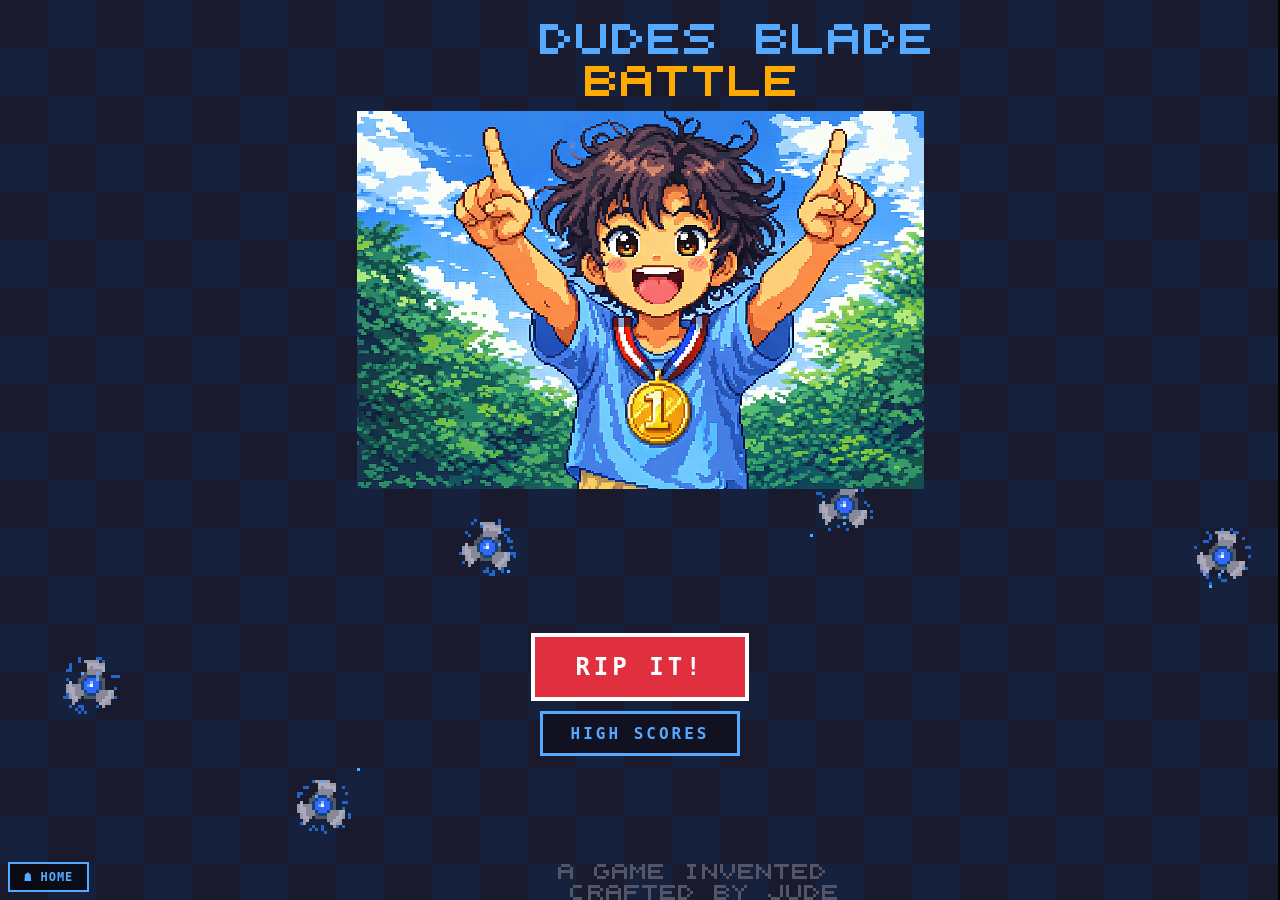
<file: beyblade/index.html>
<!DOCTYPE html>
<html lang="en">
<head>
<meta charset="UTF-8">
<meta name="viewport" content="width=device-width, initial-scale=1.0">
<title>Dude's Beyblade Battle</title>
<style>
  * { margin: 0; padding: 0; box-sizing: border-box; }
  body {
    background: #0a0a1a;
    overflow: hidden;
    touch-action: none;
    user-select: none;
    image-rendering: pixelated;
    display: flex;
    justify-content: center;
    align-items: center;
    width: 100vw;
    height: 100vh;
  }
  #game-container {
    position: relative;
    max-width: 1440px;
    max-height: 900px;
    width: 100%;
    height: 100%;
  }
  canvas {
    display: block;
    width: 100%;
    height: 100%;
    image-rendering: pixelated;
    image-rendering: crisp-edges;
  }
  #ui-overlay {
    position: absolute;
    top: 0; left: 0; right: 0; bottom: 0;
    pointer-events: none;
  }
  #title-buttons {
    position: absolute;
    bottom: 16%;
    left: 50%;
    transform: translateX(-50%);
    display: flex;
    flex-direction: column;
    align-items: center;
    gap: 10px;
    pointer-events: all;
    width: 90%;
    max-width: 320px;
  }
  #title-buttons.hidden { display: none; }
  #rip-btn {
    pointer-events: all;
    background: #e03040;
    color: #fff;
    border: 4px solid #fff;
    padding: 16px 40px;
    font-size: 24px;
    font-family: monospace;
    font-weight: bold;
    cursor: pointer;
    text-transform: uppercase;
    letter-spacing: 4px;
    image-rendering: pixelated;
  }
  #rip-btn:active { background: #ff5060; }
  #controls {
    position: absolute;
    bottom: 10px;
    right: 10px;
    pointer-events: all;
    display: none;
    grid-template-columns: 50px 50px 50px;
    grid-template-rows: 50px 50px 50px;
    gap: 3px;
    opacity: 0.75;
  }
  #controls.visible { display: grid; }
  .arrow-btn {
    width: 50px;
    height: 50px;
    background: #223;
    border: 3px solid #5af;
    color: #5af;
    font-size: 24px;
    font-family: monospace;
    cursor: pointer;
    display: flex;
    align-items: center;
    justify-content: center;
  }
  .arrow-btn:active, .arrow-btn.active {
    background: #5af;
    color: #000;
  }
  .blank { visibility: hidden; }
  #message {
    position: absolute;
    top: 0; left: 0; right: 0; bottom: 0;
    display: none;
    align-items: center;
    justify-content: center;
    flex-direction: column;
    pointer-events: none;
  }
  #message.show { display: flex; }
  #message canvas {
    image-rendering: pixelated;
    image-rendering: crisp-edges;
  }
  #restart-btn {
    position: absolute;
    bottom: 60px;
    left: 50%;
    transform: translateX(-50%);
    pointer-events: all;
    background: #2a2;
    color: #fff;
    border: 3px solid #fff;
    padding: 12px 32px;
    font-size: 20px;
    font-family: monospace;
    font-weight: bold;
    cursor: pointer;
    display: none;
  }
  #restart-btn:active { background: #4c4; }
  #next-level-btn {
    position: absolute;
    bottom: 60px;
    left: 50%;
    transform: translateX(-50%);
    pointer-events: all;
    background: #fa0;
    color: #000;
    border: 3px solid #fff;
    padding: 12px 32px;
    font-size: 20px;
    font-family: monospace;
    font-weight: bold;
    cursor: pointer;
    display: none;
  }
  #next-level-btn:active { background: #fc4; }
  #exit-btn {
    position: absolute;
    top: 42px;
    left: 8px;
    pointer-events: all;
    background: rgba(0,0,0,0.6);
    color: #e33;
    border: 2px solid #e33;
    width: 36px;
    height: 36px;
    font-size: 18px;
    font-family: monospace;
    font-weight: bold;
    cursor: pointer;
    display: none;
    align-items: center;
    justify-content: center;
    z-index: 10;
  }
  #exit-btn:active { background: #e33; color: #fff; }
  #exit-btn.visible { display: flex; }
  #home-btn {
    position: absolute;
    bottom: 8px;
    left: 8px;
    pointer-events: all;
    background: rgba(0,0,0,0.6);
    color: #5af;
    border: 2px solid #5af;
    padding: 6px 14px;
    font-size: 12px;
    font-family: monospace;
    font-weight: bold;
    cursor: pointer;
    text-decoration: none;
    display: flex;
    align-items: center;
    gap: 6px;
    z-index: 20;
    letter-spacing: 1px;
  }
  #home-btn:hover { background: #5af; color: #000; }
  #highscores-btn {
    pointer-events: all;
    background: #112;
    color: #5af;
    border: 3px solid #5af;
    padding: 10px 28px;
    font-size: 16px;
    font-family: monospace;
    font-weight: bold;
    cursor: pointer;
    text-transform: uppercase;
    letter-spacing: 3px;
    image-rendering: pixelated;
  }
  #highscores-btn:active { background: #5af; color: #000; }
  #hs-overlay {
    position: absolute;
    top: 0; left: 0; right: 0; bottom: 0;
    background: rgba(0,0,0,0.92);
    display: none;
    flex-direction: column;
    align-items: center;
    justify-content: center;
    z-index: 50;
    pointer-events: all;
  }
  #hs-overlay.show { display: flex; }
  #hs-overlay .hs-title {
    font-family: monospace;
    font-size: 28px;
    font-weight: bold;
    color: #5af;
    text-transform: uppercase;
    letter-spacing: 6px;
    margin-bottom: 18px;
    text-shadow: 0 0 12px #5af, 0 0 24px #26c;
  }
  #hs-overlay .hs-table {
    font-family: monospace;
    font-size: 16px;
    color: #fff;
    text-align: left;
    line-height: 2;
    text-shadow: 0 0 4px #5af;
    white-space: pre;
  }
  #hs-overlay .hs-table .hs-row-new {
    color: #ff4;
    text-shadow: 0 0 8px #fa0;
  }
  #hs-overlay .hs-empty {
    font-family: monospace;
    font-size: 14px;
    color: #667;
    letter-spacing: 2px;
  }
  #hs-overlay .hs-buttons {
    margin-top: 24px;
    display: flex;
    gap: 12px;
  }
  #hs-overlay .hs-btn {
    background: #223;
    color: #5af;
    border: 2px solid #5af;
    padding: 8px 24px;
    font-family: monospace;
    font-size: 14px;
    font-weight: bold;
    cursor: pointer;
    letter-spacing: 2px;
  }
  #hs-overlay .hs-btn:active { background: #5af; color: #000; }
  #hs-overlay .hs-btn-new {
    color: #4f4;
    border-color: #4f4;
  }
  #hs-overlay .hs-btn-new:active { background: #4f4; color: #000; }
  #hs-overlay .hs-btn-exit {
    color: #f55;
    border-color: #f55;
  }
  #hs-overlay .hs-btn-exit:active { background: #f55; color: #000; }
  /* Initials entry overlay */
  #initials-overlay {
    position: absolute;
    top: 0; left: 0; right: 0; bottom: 0;
    background: rgba(0,0,0,0.92);
    display: none;
    flex-direction: column;
    align-items: center;
    justify-content: center;
    z-index: 60;
    pointer-events: all;
  }
  #initials-overlay.show { display: flex; }
  #initials-overlay .init-title {
    font-family: monospace;
    font-size: 22px;
    font-weight: bold;
    color: #ff4;
    text-transform: uppercase;
    letter-spacing: 4px;
    margin-bottom: 6px;
    text-shadow: 0 0 12px #fa0, 0 0 24px #e33;
    animation: hsFlash 0.6s infinite alternate;
  }
  @keyframes hsFlash {
    from { opacity: 1; }
    to { opacity: 0.6; }
  }
  #initials-overlay .init-sub {
    font-family: monospace;
    font-size: 13px;
    color: #5af;
    letter-spacing: 2px;
    margin-bottom: 20px;
  }
  #initials-overlay .init-letters {
    display: flex;
    gap: 16px;
    margin-bottom: 20px;
  }
  #initials-overlay .init-slot {
    display: flex;
    flex-direction: column;
    align-items: center;
    gap: 6px;
  }
  #initials-overlay .init-slot .arr-up,
  #initials-overlay .init-slot .arr-down {
    width: 44px;
    height: 36px;
    background: #223;
    border: 2px solid #5af;
    color: #5af;
    font-family: monospace;
    font-size: 20px;
    cursor: pointer;
    display: flex;
    align-items: center;
    justify-content: center;
  }
  #initials-overlay .init-slot .arr-up:active,
  #initials-overlay .init-slot .arr-down:active {
    background: #5af;
    color: #000;
  }
  #initials-overlay .init-slot .letter-display {
    font-family: monospace;
    font-size: 36px;
    font-weight: bold;
    color: #fff;
    text-shadow: 0 0 10px #5af;
    width: 44px;
    text-align: center;
    border-bottom: 3px solid #5af;
    line-height: 1.2;
  }
  #initials-overlay .init-ok {
    background: #e03040;
    color: #fff;
    border: 3px solid #fff;
    padding: 10px 36px;
    font-family: monospace;
    font-size: 18px;
    font-weight: bold;
    cursor: pointer;
    letter-spacing: 3px;
    text-transform: uppercase;
  }
  #initials-overlay .init-ok:active { background: #ff5060; }
  #initials-overlay .init-score-info {
    font-family: monospace;
    font-size: 13px;
    color: #fa0;
    margin-bottom: 16px;
    letter-spacing: 1px;
  }
</style>
</head>
<body>
<div id="game-container">
<canvas id="game"></canvas>
<a id="home-btn" href="../#game">&#9751; HOME</a>
<div id="ui-overlay">
  <div id="title-buttons">
    <button id="rip-btn">RIP IT!</button>
    <button id="highscores-btn">HIGH SCORES</button>
  </div>
  <button id="exit-btn">&#10005;</button>
  <div id="controls">
    <div class="blank"></div>
    <button class="arrow-btn" data-dir="up">&#9650;</button>
    <div class="blank"></div>
    <button class="arrow-btn" data-dir="left">&#9664;</button>
    <div class="blank"></div>
    <button class="arrow-btn" data-dir="right">&#9654;</button>
    <div class="blank"></div>
    <button class="arrow-btn" data-dir="down">&#9660;</button>
    <div class="blank"></div>
  </div>
  <div id="message"></div>
  <button id="restart-btn">TRY AGAIN</button>
  <button id="next-level-btn">NEXT LEVEL</button>
</div>

<div id="hs-overlay">
  <div class="hs-title">HIGH SCORES</div>
  <div class="hs-table" id="hs-table-body"></div>
  <div class="hs-buttons">
    <button class="hs-btn hs-btn-new" id="hs-newgame-btn">NEW GAME</button>
    <button class="hs-btn hs-btn-exit" id="hs-exit-btn">EXIT GAME</button>
  </div>
</div>

<div id="initials-overlay">
  <div class="init-title">NEW HIGH SCORE!</div>
  <div class="init-sub">ENTER YOUR INITIALS</div>
  <div class="init-score-info" id="init-score-info"></div>
  <div class="init-letters">
    <div class="init-slot">
      <button class="arr-up" data-slot="0">&#9650;</button>
      <div class="letter-display" id="letter-0">A</div>
      <button class="arr-down" data-slot="0">&#9660;</button>
    </div>
    <div class="init-slot">
      <button class="arr-up" data-slot="1">&#9650;</button>
      <div class="letter-display" id="letter-1">A</div>
      <button class="arr-down" data-slot="1">&#9660;</button>
    </div>
    <div class="init-slot">
      <button class="arr-up" data-slot="2">&#9650;</button>
      <div class="letter-display" id="letter-2">A</div>
      <button class="arr-down" data-slot="2">&#9660;</button>
    </div>
  </div>
  <button class="init-ok" id="init-ok-btn">OK</button>
</div>
</div><!-- /game-container -->

<script>
const canvas = document.getElementById('game');
const ctx = canvas.getContext('2d');

// Pixel scale - we render at low res then scale up
const SCALE = 3;
const MAX_GAME_W = 1440; // Max game width in CSS pixels
const MAX_GAME_H = 900;  // Max game height in CSS pixels
let W, H; // logical (pixel art) dimensions

function resize() {
  const container = document.getElementById('game-container');
  const gameW = container.clientWidth;
  const gameH = container.clientHeight;
  canvas.width = gameW;
  canvas.height = gameH;
  W = Math.floor(gameW / SCALE);
  H = Math.floor(gameH / SCALE);
}
resize();
window.addEventListener('resize', resize);

// ===== 8-BIT PIXEL ART DRAWING HELPERS =====
function px(x, y, color) {
  ctx.fillStyle = color;
  ctx.fillRect(Math.floor(x) * SCALE, Math.floor(y) * SCALE, SCALE, SCALE);
}

function drawPixelArr(ox, oy, data, palette) {
  for (let r = 0; r < data.length; r++) {
    for (let c = 0; c < data[r].length; c++) {
      const ch = data[r][c];
      if (ch !== '.' && palette[ch]) {
        px(ox + c, oy + r, palette[ch]);
      }
    }
  }
}

// ===== PIXEL FONT (simple 5x5) =====
const FONT = {
  '0':'01110,10001,10001,10001,01110',
  '1':'00100,01100,00100,00100,01110',
  '2':'01110,10001,00110,01000,11111',
  '3':'11110,00001,01110,00001,11110',
  '4':'10010,10010,11111,00010,00010',
  '5':'11111,10000,11110,00001,11110',
  '6':'01110,10000,11110,10001,01110',
  '7':'11111,00010,00100,01000,01000',
  '8':'01110,10001,01110,10001,01110',
  '9':'01110,10001,01111,00001,01110',
  'N':'10001,11001,10101,10011,10001',
  'E':'11111,10000,11110,10000,11111',
  'X':'10001,01010,00100,01010,10001',
  'T':'11111,00100,00100,00100,00100',
  ':':'00000,00100,00000,00100,00000',
  '/':'00001,00010,00100,01000,10000',
  ' ':'00000,00000,00000,00000,00000',
  'D':'11100,10010,10001,10010,11100',
  'U':'10001,10001,10001,10001,01110',
  'S':'01111,10000,01110,00001,11110',
  'B':'11110,10001,11110,10001,11110',
  'L':'10000,10000,10000,10000,11111',
  'A':'01110,10001,11111,10001,10001',
  'R':'11110,10001,11110,10010,10001',
  'I':'01110,00100,00100,00100,01110',
  'P':'11110,10001,11110,10000,10000',
  'C':'01110,10000,10000,10000,01110',
  'O':'01110,10001,10001,10001,01110',
  'W':'10001,10001,10101,10101,01010',
  'G':'01110,10000,10011,10001,01110',
  'Y':'10001,01010,00100,00100,00100',
  'H':'10001,10001,11111,10001,10001',
  'M':'10001,11011,10101,10001,10001',
  'F':'11111,10000,11110,10000,10000',
  'K':'10010,10100,11000,10100,10010',
  'J':'00001,00001,00001,10001,01110',
  'V':'10001,10001,10001,01010,00100',
  '!':'00100,00100,00100,00000,00100',
  'Q':'01110,10001,10101,10010,01101',
  'Z':'11111,00010,00100,01000,11111',
  '-':'00000,00000,01110,00000,00000',
  '+':'00000,00100,01110,00100,00000',
  '=':'00000,01110,00000,01110,00000',
  '?':'01110,10001,00110,00000,00100',
  '.':'00000,00000,00000,00000,00100',
  '#':'01010,11111,01010,11111,01010',
};

function drawText(str, x, y, color, scale) {
  scale = scale || 1;
  let cx = x;
  for (const ch of str.toUpperCase()) {
    const glyph = FONT[ch];
    if (!glyph) { cx += 6 * scale; continue; }
    const rows = glyph.split(',');
    for (let r = 0; r < rows.length; r++) {
      for (let c = 0; c < rows[r].length; c++) {
        if (rows[r][c] === '1') {
          for (let sy = 0; sy < scale; sy++)
            for (let sx = 0; sx < scale; sx++)
              px(cx + c * scale + sx, y + r * scale + sy, color);
        }
      }
    }
    cx += 6 * scale;
  }
}

// ===== BEYBLADE PIXEL ART =====
// 4 rotated frames of the beyblade (like the reference image - metallic blades with blue center)
const BLADE_FRAMES = [];
function generateBladeFrames() {
  const size = 17;
  const ctr = 8;
  for (let f = 0; f < 8; f++) {
    const frame = [];
    const angle = (f / 8) * Math.PI * 2;
    for (let y = 0; y < size; y++) {
      const row = [];
      for (let x = 0; x < size; x++) {
        const dx = x - ctr, dy = y - ctr;
        const dist = Math.sqrt(dx*dx + dy*dy);
        const a = Math.atan2(dy, dx) + angle;
        if (dist < 2.5) {
          row.push('#36f'); // blue center gem
        } else if (dist < 3.5) {
          row.push('#147'); // dark ring
        } else if (dist < 7.5) {
          // 3 blade petals
          const petal = ((a % (Math.PI*2)) + Math.PI*2) % (Math.PI*2);
          const sector = petal / (Math.PI*2/3);
          const inPetal = (sector % 1) < 0.45;
          if (inPetal && dist > 3.5) {
            const tip = dist > 6 ? '#aab' : '#889';
            row.push(tip); // metallic silver blade
          } else {
            row.push(dist < 4.5 ? '#556' : null);
          }
        } else if (dist < 8.5) {
          // outer ring
          const petal = ((a % (Math.PI*2)) + Math.PI*2) % (Math.PI*2);
          const sector = petal / (Math.PI*2/3);
          const inPetal = (sector % 1) < 0.4;
          if (inPetal) row.push('#99a');
          else row.push(null);
        } else {
          row.push(null);
        }
      }
      frame.push(row);
    }
    BLADE_FRAMES.push(frame);
  }
}
generateBladeFrames();

function drawBlade8bit(cx, cy, frameIdx, glow) {
  const frame = BLADE_FRAMES[frameIdx % BLADE_FRAMES.length];
  const size = frame.length;
  const half = Math.floor(size / 2);
  // Glow effect
  if (glow) {
    for (let y = -half-2; y <= half+2; y++) {
      for (let x = -half-2; x <= half+2; x++) {
        const d = Math.sqrt(x*x+y*y);
        if (d < half+2 && d >= half-1 && Math.random() < 0.15) {
          px(cx+x, cy+y, '#26c');
        }
      }
    }
  }
  for (let y = 0; y < size; y++) {
    for (let x = 0; x < size; x++) {
      if (frame[y][x]) {
        px(cx - half + x, cy - half + y, frame[y][x]);
      }
    }
  }
  // Highlight on center
  px(cx, cy-1, '#8bf');
  px(cx-1, cy, '#5af');
  px(cx, cy, '#fff');
}

// ===== DUDE IMAGES =====
const dudeWinImg = new Image();
dudeWinImg.src = 'Dude winner.png';
const dudeLoseImg = new Image();
dudeLoseImg.src = 'Dude loser.png';

function drawDudeImage(img) {
  if (!img.complete || !img.naturalWidth) return;
  // Draw the image centered, filling most of the screen
  const maxW = canvas.width * 0.7;
  const maxH = canvas.height * 0.55;
  const ratio = Math.min(maxW / img.naturalWidth, maxH / img.naturalHeight);
  const w = img.naturalWidth * ratio;
  const h = img.naturalHeight * ratio;
  const x = (canvas.width - w) / 2;
  const y = (canvas.height - h) / 2 - 10;
  // Pixelated rendering
  ctx.imageSmoothingEnabled = false;
  ctx.drawImage(img, x, y, w, h);
}

// ===== GAME STATE =====
let state = 'ready';
let blade = { x: 0, y: 0, vx: 0, vy: 0, spin: 0, radius: 9 };
let numbers = [];
let nextNumber = 1;
let collected = 0;
let maxSpin = 18;
let particles = [];
let frameCount = 0;
let resultTimer = 0;
let level = 1;
let pendingResult = null; // 'won' or 'lost'
let pendingTimer = 0;
const PENDING_DELAY = 60; // ~1 second at 60fps
let gameStartTime = 0;    // timestamp when run started
let levelStartTime = 0;   // timestamp when current level started
let totalTimeSecs = 0;     // cumulative seconds across levels

// Level settings - gets harder each level
function getLevelSettings(lvl) {
  return {
    friction: Math.min(0.88 + lvl * 0.01, 0.96),  // L1=0.89 (slidy easy), L8=0.96 (tight)
    spinDecay: 0.001 + lvl * 0.0004,               // L1=0.0014 (very slow), L8=0.0042 (fast)
    maxSpeed: Math.max(4 - lvl * 0.2, 1.5),        // L1=3.8 (slow), higher=faster blade
    nudgeForce: Math.max(5 - lvl * 0.3, 2),        // L1=4.7 (big push), higher=smaller
    accel: Math.max(1.2 - lvl * 0.05, 0.5),        // L1=1.15 (responsive), higher=sluggish
    spinBoost: Math.max(2.5 - lvl * 0.15, 0.8),    // L1=2.35 (big reward), higher=less
    wrongPenalty: 0.05 + lvl * 0.04,                // L1=0.09 (tiny), higher=ouch
    collectRadius: Math.max(12 - lvl * 0.5, 6),    // L1=11.5 (easy pick up), higher=precise
  };
}

const ripBtn = document.getElementById('rip-btn');
const titleButtons = document.getElementById('title-buttons');
const controls = document.getElementById('controls');
const messageEl = document.getElementById('message');
const restartBtn = document.getElementById('restart-btn');
const nextLevelBtn = document.getElementById('next-level-btn');
const exitBtn = document.getElementById('exit-btn');
const highscoresBtn = document.getElementById('highscores-btn');
const hsOverlay = document.getElementById('hs-overlay');
const hsTableBody = document.getElementById('hs-table-body');
const hsNewGameBtn = document.getElementById('hs-newgame-btn');
const hsExitBtn = document.getElementById('hs-exit-btn');
const initialsOverlay = document.getElementById('initials-overlay');
const initScoreInfo = document.getElementById('init-score-info');
const initOkBtn = document.getElementById('init-ok-btn');

// ===== MATH CHALLENGE SYSTEM =====
// Levels 1-2: plain numbers (collect 1-10 in order)
// Levels 3-5: addition (e.g., "2+3" -> collect 5)
// Levels 6+: addition & subtraction (e.g., "8-3" -> collect 5)

let mathQuestion = null;  // { text: '2+3', answer: 5 }
let mathMode = false;
let mathModeAnnounce = 0; // countdown frames for "MATH MODE!" text
let mathHintTimer = 0;    // frames since current equation appeared
let mathHintDelay = 0;    // frames before answer highlight shows

function generateMathQuestion(lvl) {
  if (lvl < 3) return null; // No math for levels 1-2

  // Find which numbers are still available (not yet collected)
  const available = numbers.filter(n => !n.collected).map(n => n.val);
  if (available.length === 0) return null;

  // Pick a random available number as the answer
  const answer = available[Math.floor(Math.random() * available.length)];

  let a, b, op;
  const maxTries = 20;

  for (let tries = 0; tries < maxTries; tries++) {
    if (lvl <= 5 || Math.random() < 0.5) {
      // Addition: a + b = answer
      op = '+';
      a = Math.floor(Math.random() * (answer - 1)) + 1; // 1 to answer-1
      b = answer - a;
    } else {
      // Subtraction: a - b = answer
      op = '-';
      b = Math.floor(Math.random() * 5) + 1; // subtract 1-5
      a = answer + b;
    }
    if (a > 0 && b > 0 && a <= 15) break; // valid equation
  }

  return { text: a + op + b, answer: answer };
}

function getNextTarget() {
  if (mathMode && mathQuestion) {
    return mathQuestion.answer;
  }
  return nextNumber;
}

// ===== SCATTER NUMBERS =====
function scatterNumbers() {
  numbers = [];
  const margin = 20;
  const cx = W / 2;
  const cy = H / 2;
  const minDist = 30;
  const w = W - margin * 2;
  const h = H - margin * 2 - 30; // leave room for HUD at top
  for (let i = 1; i <= 10; i++) {
    let x, y, overlap;
    let tries = 0;
    do {
      x = margin + Math.random() * w;
      y = margin + 16 + Math.random() * h;
      const tooClose = Math.hypot(x - cx, y - cy) < minDist;
      // Avoid bottom-right corner where controls sit
      const inControlZone = x > W - 60 && y > H - 60;
      overlap = tooClose || inControlZone || numbers.some(n => Math.hypot(n.x - x, n.y - y) < 22);
      tries++;
    } while (overlap && tries < 300);
    numbers.push({ val: i, x, y, collected: false, scattered: true });
  }
}

// ===== START GAME =====
function startGame(nextLevel) {
  if (nextLevel) {
    // Bank time from completed level before advancing
    totalTimeSecs += Math.floor((Date.now() - levelStartTime) / 1000);
    level++;
  } else {
    // Fresh run
    totalTimeSecs = 0;
    gameStartTime = Date.now();
  }
  levelStartTime = Date.now();
  state = 'spinning';
  titleButtons.classList.add('hidden');
  controls.classList.add('visible');
  exitBtn.classList.add('visible');
  restartBtn.style.display = 'none';
  nextLevelBtn.style.display = 'none';
  messageEl.classList.remove('show');
  hideHighScoresOverlay();
  hideInitialsEntry();

  blade.x = W / 2;
  blade.y = H / 2;
  blade.vx = 0;
  blade.vy = 0;
  blade.spin = maxSpin;
  nextNumber = 1;
  collected = 0;
  particles = [];
  resultTimer = 0;
  pendingResult = null;
  pendingTimer = 0;

  // Math mode starts at level 3
  mathMode = level >= 3;
  mathQuestion = mathMode ? generateMathQuestion(level) : null;
  mathModeAnnounce = (mathMode && level === 3) ? 180 : 0;
  // Hint delay: level 3 = 3s, level 4 = 4s, level 5 = 5s, etc. (60fps)
  mathHintDelay = mathMode ? (level * 60) : 0;
  mathHintTimer = 0;

  scatterNumbers();
}

function goHome() {
  state = 'ready';
  titleButtons.classList.remove('hidden');
  controls.classList.remove('visible');
  exitBtn.classList.remove('visible');
  restartBtn.style.display = 'none';
  nextLevelBtn.style.display = 'none';
  messageEl.classList.remove('show');
  hideHighScoresOverlay();
  hideInitialsEntry();
  pendingResult = null;
  pendingTimer = 0;
}

ripBtn.addEventListener('click', () => { level = 1; startGame(); });
restartBtn.addEventListener('click', () => startGame());
nextLevelBtn.addEventListener('click', () => startGame(true));
exitBtn.addEventListener('click', () => {
  // Check for high score when exiting mid-game
  if (state === 'spinning' || state === 'won' || state === 'lost') {
    if (!checkHighScoreOnExit()) {
      goHome();
    }
    // If checkHighScoreOnExit showed initials entry, goHome will happen after
  } else {
    goHome();
  }
});

// ===== HIGH SCORES SYSTEM =====
const HS_KEY = 'beyblade-highscores';
const HS_MAX = 10;
const ALPHABET = 'ABCDEFGHIJKLMNOPQRSTUVWXYZ';

let initialsLetters = [0, 0, 0]; // index into ALPHABET
let initialsActiveSlot = 0;
let pendingScoreValue = 0;
let pendingScoreLevel = 0;
let pendingScoreTime = 0;
let hsHighlightIndex = -1; // which row to highlight as new

function getHighScores() {
  try {
    const raw = localStorage.getItem(HS_KEY);
    if (!raw) return [];
    return JSON.parse(raw);
  } catch (e) { return []; }
}

function saveHighScores(scores) {
  localStorage.setItem(HS_KEY, JSON.stringify(scores));
}

function calcScore(lvl, timeSecs) {
  // Score = level points + time bonus (faster = more bonus)
  const levelPts = lvl * 1000;
  const timeBonus = Math.max(0, 3000 - timeSecs * 10); // up to 3000 bonus, lose 10 per second
  return levelPts + timeBonus;
}

function qualifiesForHighScore(score) {
  const scores = getHighScores();
  if (scores.length < HS_MAX) return true;
  return score > scores[scores.length - 1].score;
}

function addHighScore(initials, score, lvl, timeSecs) {
  const scores = getHighScores();
  const now = new Date();
  const dateStr = (now.getMonth()+1) + '/' + now.getDate() + '/' + (now.getFullYear() % 100);
  const entry = { initials: initials.toUpperCase(), score, level: lvl, time: timeSecs, date: dateStr };
  scores.push(entry);
  scores.sort((a, b) => b.score - a.score);
  if (scores.length > HS_MAX) scores.length = HS_MAX;
  saveHighScores(scores);
  return scores.findIndex(s => s === entry);
}

function formatTime(secs) {
  const m = Math.floor(secs / 60);
  const s = secs % 60;
  return String(m).padStart(2,' ') + ':' + String(s).padStart(2,'0');
}

function renderHighScoresTable(highlightIdx) {
  const scores = getHighScores();
  if (scores.length === 0) {
    hsTableBody.innerHTML = '<div class="hs-empty">NO SCORES YET</div>';
    return;
  }
  let html = '';
  const header = ' RK  INI  SCORE  LV  TIME\n' + ' --  ---  -----  --  -----\n';
  html += header;
  scores.forEach((s, i) => {
    const rank = String(i + 1).padStart(2, ' ');
    const ini = s.initials.padEnd(3, ' ');
    const sc = String(s.score).padStart(5, ' ');
    const lv = String(s.level || '?').padStart(2, ' ');
    const tm = s.time !== undefined ? formatTime(s.time) : '  ---';
    const row = ' ' + rank + '  ' + ini + '  ' + sc + '  ' + lv + '  ' + tm;
    if (i === highlightIdx) {
      html += '<span class="hs-row-new">' + row + '</span>\n';
    } else {
      html += row + '\n';
    }
  });
  hsTableBody.innerHTML = html;
}

function showHighScoresOverlay(highlightIdx) {
  hsHighlightIndex = highlightIdx !== undefined ? highlightIdx : -1;
  renderHighScoresTable(hsHighlightIndex);
  hsOverlay.classList.add('show');
}

function hideHighScoresOverlay() {
  hsOverlay.classList.remove('show');
  hsHighlightIndex = -1;
}

function showInitialsEntry(score, lvl, timeSecs) {
  pendingScoreValue = score;
  pendingScoreLevel = lvl;
  pendingScoreTime = timeSecs;
  initialsLetters = [0, 0, 0];
  initialsActiveSlot = 0;
  updateInitialsDisplay();
  initScoreInfo.textContent = 'SCORE: ' + score + '  LV' + lvl + '  ' + formatTime(timeSecs);
  initialsOverlay.classList.add('show');
}

function hideInitialsEntry() {
  initialsOverlay.classList.remove('show');
}

function updateInitialsDisplay() {
  for (let i = 0; i < 3; i++) {
    const el = document.getElementById('letter-' + i);
    el.textContent = ALPHABET[initialsLetters[i]];
    el.style.color = (i === initialsActiveSlot) ? '#ff4' : '#fff';
    el.style.borderBottomColor = (i === initialsActiveSlot) ? '#ff4' : '#5af';
  }
}

function cycleInitialLetter(slot, dir) {
  initialsLetters[slot] = (initialsLetters[slot] + dir + 26) % 26;
  initialsActiveSlot = slot;
  updateInitialsDisplay();
}

function confirmInitials() {
  const initials = initialsLetters.map(i => ALPHABET[i]).join('');
  const idx = addHighScore(initials, pendingScoreValue, pendingScoreLevel, pendingScoreTime);
  hideInitialsEntry();
  showHighScoresOverlay(idx);
}

// Initials overlay button events
document.querySelectorAll('.arr-up').forEach(btn => {
  btn.addEventListener('click', () => cycleInitialLetter(parseInt(btn.dataset.slot), -1));
  btn.addEventListener('touchstart', (e) => { e.preventDefault(); cycleInitialLetter(parseInt(btn.dataset.slot), -1); });
});
document.querySelectorAll('.arr-down').forEach(btn => {
  btn.addEventListener('click', () => cycleInitialLetter(parseInt(btn.dataset.slot), 1));
  btn.addEventListener('touchstart', (e) => { e.preventDefault(); cycleInitialLetter(parseInt(btn.dataset.slot), 1); });
});

initOkBtn.addEventListener('click', confirmInitials);

// Keyboard: Escape to close overlays
document.addEventListener('keydown', (e) => {
  if (e.key === 'Escape') {
    if (initialsOverlay.classList.contains('show')) {
      confirmInitials();
      e.preventDefault();
      return;
    }
    if (hsOverlay.classList.contains('show')) {
      hsNewGameBtn.click();
      e.preventDefault();
      return;
    }
  }
});

// Keyboard support for initials entry
document.addEventListener('keydown', (e) => {
  if (!initialsOverlay.classList.contains('show')) return;
  if (e.key === 'ArrowUp') {
    cycleInitialLetter(initialsActiveSlot, -1);
    e.preventDefault();
  } else if (e.key === 'ArrowDown') {
    cycleInitialLetter(initialsActiveSlot, 1);
    e.preventDefault();
  } else if (e.key === 'ArrowLeft') {
    initialsActiveSlot = Math.max(0, initialsActiveSlot - 1);
    updateInitialsDisplay();
    e.preventDefault();
  } else if (e.key === 'ArrowRight') {
    initialsActiveSlot = Math.min(2, initialsActiveSlot + 1);
    updateInitialsDisplay();
    e.preventDefault();
  } else if (e.key === 'Enter') {
    confirmInitials();
    e.preventDefault();
  } else {
    // Direct letter typing
    const ch = e.key.toUpperCase();
    const idx = ALPHABET.indexOf(ch);
    if (idx >= 0) {
      initialsLetters[initialsActiveSlot] = idx;
      updateInitialsDisplay();
      if (initialsActiveSlot < 2) {
        initialsActiveSlot++;
        updateInitialsDisplay();
      }
      e.preventDefault();
    }
  }
});

// High scores button on title screen
highscoresBtn.addEventListener('click', () => {
  showHighScoresOverlay();
});

// High scores overlay buttons
hsNewGameBtn.addEventListener('click', () => {
  hideHighScoresOverlay();
  goHome();
  level = 1;
  startGame(false);
});

hsExitBtn.addEventListener('click', () => {
  hideHighScoresOverlay();
  goHome();
});

// Check high score on game exit (not per-level)
function checkHighScoreOnExit() {
  // Bank time from current/last level
  const finalTime = totalTimeSecs + Math.floor((Date.now() - levelStartTime) / 1000);
  const score = calcScore(level, finalTime);
  if (qualifiesForHighScore(score)) {
    showInitialsEntry(score, level, finalTime);
    return true; // showing initials entry
  }
  return false;
}

// ===== CONTROLS =====
let pressing = { up: false, down: false, left: false, right: false };

function nudgeBlade(dir) {
  if (state !== 'spinning') return;
  const s = getLevelSettings(level);
  const force = s.nudgeForce;
  if (dir === 'up') blade.vy -= force;
  if (dir === 'down') blade.vy += force;
  if (dir === 'left') blade.vx -= force;
  if (dir === 'right') blade.vx += force;
}

document.querySelectorAll('.arrow-btn').forEach(btn => {
  const dir = btn.dataset.dir;
  btn.addEventListener('mousedown', () => { pressing[dir] = true; nudgeBlade(dir); });
  btn.addEventListener('mouseup', () => pressing[dir] = false);
  btn.addEventListener('mouseleave', () => pressing[dir] = false);
  btn.addEventListener('touchstart', (e) => { e.preventDefault(); pressing[dir] = true; nudgeBlade(dir); });
  btn.addEventListener('touchend', (e) => { e.preventDefault(); pressing[dir] = false; });
  btn.addEventListener('touchcancel', () => pressing[dir] = false);
});

const keyDirMap = { ArrowUp: 'up', ArrowDown: 'down', ArrowLeft: 'left', ArrowRight: 'right' };
function getBtnByDir(dir) { return document.querySelector(`.arrow-btn[data-dir="${dir}"]`); }

document.addEventListener('keydown', (e) => {
  // Don't process game controls when overlays are showing
  if (initialsOverlay.classList.contains('show') || hsOverlay.classList.contains('show')) return;
  const dir = keyDirMap[e.key];
  if (dir) {
    if (!pressing[dir]) nudgeBlade(dir);
    pressing[dir] = true;
    const btn = getBtnByDir(dir);
    if (btn) btn.classList.add('active');
    e.preventDefault();
  }
  // Space/Enter to start
  if ((e.key === ' ' || e.key === 'Enter') && state === 'ready') {
    level = 1; startGame();
    e.preventDefault();
  }
});
document.addEventListener('keyup', (e) => {
  const dir = keyDirMap[e.key];
  if (dir) {
    pressing[dir] = false;
    const btn = getBtnByDir(dir);
    if (btn) btn.classList.remove('active');
  }
});

// ===== PARTICLES (pixel style) =====
function spawnPixelParticles(x, y, color, count) {
  for (let i = 0; i < (count || 8); i++) {
    const a = Math.random() * Math.PI * 2;
    const spd = 0.5 + Math.random() * 1.5;
    particles.push({
      x, y,
      vx: Math.cos(a) * spd,
      vy: Math.sin(a) * spd,
      life: 15 + Math.random() * 15,
      color
    });
  }
}

// ===== DRAW NUMBER (8-bit style) =====
function drawNumber8bit(n) {
  if (n.collected) return;
  const isTarget = n.val === getNextTarget();
  // In math mode, only reveal the hint after the delay
  const showHint = isTarget && (!mathMode || mathHintTimer >= mathHintDelay);
  const x = Math.floor(n.x);
  const y = Math.floor(n.y);

  // Background box - all look the same until hint reveals
  const bgColor = showHint ? '#148' : '#223';
  const borderColor = showHint ? '#5af' : '#445';
  for (let dy = -7; dy <= 7; dy++)
    for (let dx = -7; dx <= 7; dx++)
      px(x+dx, y+dy, bgColor);
  // Border
  for (let d = -7; d <= 7; d++) {
    px(x+d, y-7, borderColor);
    px(x+d, y+7, borderColor);
    px(x-7, y+d, borderColor);
    px(x+7, y+d, borderColor);
  }

  // Pulsing highlight only when hint is shown
  if (showHint && Math.floor(frameCount / 15) % 2 === 0) {
    for (let d = -8; d <= 8; d++) {
      px(x+d, y-8, '#5af');
      px(x+d, y+8, '#5af');
      px(x-8, y+d, '#5af');
      px(x+8, y+d, '#5af');
    }
  }

  // Number text
  const numStr = '' + n.val;
  const textColor = showHint ? '#5af' : '#667';
  const tw = numStr.length * 6;
  drawText(numStr, x - Math.floor(tw/2), y - 2, textColor);
}

// ===== HUD =====
function drawSpinBar(bx, by, bw, bh) {
  for (let x = bx-1; x <= bx+bw; x++) { px(x, by-1, '#445'); px(x, by+bh, '#445'); }
  for (let y = by; y < by+bh; y++) { px(bx-1, y, '#445'); px(bx+bw, y, '#445'); }
  const fillW = Math.floor((blade.spin / maxSpin) * bw);
  for (let y = by; y < by+bh; y++)
    for (let x = bx; x < bx + bw; x++) {
      const pct = (x - bx) / bw;
      px(x, y, x < bx + fillW ? (pct < 0.3 ? '#e33' : pct < 0.6 ? '#ea3' : '#3e3') : '#222');
    }
}

function drawHUD() {
  const cx = Math.floor(W / 2);
  const hudH = (mathMode && mathQuestion) ? 26 : 12;

  // Background
  for (let y = 0; y < hudH; y++)
    for (let x = 0; x < W; x++)
      px(x, y, '#112');
  for (let x = 0; x < W; x++) px(x, hudH, (mathMode ? '#fa0' : '#334'));

  // === ROW 1: LV# | SPIN BAR | GET/SCORE ===
  // Left: level
  drawText('LV' + level, 3, 3, '#3e3');

  // Center: spin bar
  drawSpinBar(cx - 25, 4, 50, 4);

  // Right: score
  drawText(collected + '/10', W - 24, 3, '#fa0');

  if (mathMode && mathQuestion) {
    // === ROW 2: centered equation in yellow ===
    const eq = 'SOLVE: ' + mathQuestion.text + '=?';
    const eqW = eq.length * 6; // each char ~6px at scale 1
    drawText(eq, cx - Math.floor(eqW / 2), 14, '#ff4');
  } else {
    // Normal mode: show target between LV and spin bar
    drawText('GET:' + getNextTarget(), cx - 55, 3, '#5af');
  }
}

// ===== DRAW ARENA FLOOR (8-bit style) =====
function drawFloor() {
  // Dark tiled floor
  for (let y = 0; y < H; y++) {
    for (let x = 0; x < W; x++) {
      const tileX = Math.floor(x / 16);
      const tileY = Math.floor(y / 16);
      const dark = (tileX + tileY) % 2 === 0;
      ctx.fillStyle = dark ? '#1a1a2e' : '#16213e';
      ctx.fillRect(x * SCALE, y * SCALE, SCALE, SCALE);
    }
  }
}

// ===== MAIN LOOP =====
function loop() {
  requestAnimationFrame(loop);
  frameCount++;

  // Clear
  ctx.fillStyle = '#000';
  ctx.fillRect(0, 0, canvas.width, canvas.height);

  if (state === 'ready') {
    drawFloor();

    // --- BOUNCING BLADES in bottom half ---
    if (!window._titleBlades) {
      window._titleBlades = [];
      for (let i = 0; i < 5; i++) {
        window._titleBlades.push({
          x: 30 + Math.random() * (W - 60),
          y: H * 0.55 + Math.random() * (H * 0.35),
          vx: (Math.random() - 0.5) * 3,
          vy: (Math.random() - 0.5) * 3,
        });
      }
    }
    const bf = Math.floor(frameCount / 2) % BLADE_FRAMES.length;
    window._titleBlades.forEach(b => {
      b.x += b.vx; b.y += b.vy;
      // Bounce off walls (bottom half only)
      if (b.x < 15 || b.x > W - 15) b.vx *= -1;
      if (b.y < H * 0.52 || b.y > H - 15) b.vy *= -1;
      b.x = Math.max(15, Math.min(W - 15, b.x));
      b.y = Math.max(H * 0.52, Math.min(H - 15, b.y));
      drawBlade8bit(Math.floor(b.x), Math.floor(b.y), bf, true);
      // Trail sparks
      if (frameCount % 4 === 0) {
        particles.push({ x: b.x, y: b.y, vx: (Math.random()-0.5)*2, vy: (Math.random()-0.5)*2, life: 12, color: '#5af' });
      }
    });

    // --- BIG centered image (top half) ---
    if (dudeWinImg.complete && dudeWinImg.naturalWidth) {
      const maxW = canvas.width * 0.50;
      const maxH = canvas.height * 0.42;
      const ratio = Math.min(maxW / dudeWinImg.naturalWidth, maxH / dudeWinImg.naturalHeight);
      const iw = dudeWinImg.naturalWidth * ratio;
      const ih = dudeWinImg.naturalHeight * ratio;
      ctx.imageSmoothingEnabled = false;
      const imgY = (canvas.height * 0.48 - ih) / 2 + 28 * SCALE;
      ctx.drawImage(dudeWinImg, (canvas.width - iw) / 2, imgY, iw, ih);
    }

    // --- Title text centered above image ---
    const cx = Math.floor(W / 2);
    drawText('DUDES BLADE', cx - 33, 8, '#5af', 2);
    drawText('BATTLE', cx - 18, 22, '#fa0', 2);

    // --- Credit centered at bottom ---
    drawText('A GAME INVENTED &', cx - 27, H - 12, '#556', 1);
    drawText('CRAFTED BY JUDE', cx - 23, H - 5, '#556', 1);

    // Draw particles (blade trails)
    particles.forEach(p => {
      p.x += p.vx; p.y += p.vy; p.life--;
      if (p.life > 0) px(Math.floor(p.x), Math.floor(p.y), p.color);
    });
    particles = particles.filter(p => p.life > 0);

    return;
  }

  if (state === 'spinning') {
    drawFloor();

    // Increment math hint timer
    if (mathMode) mathHintTimer++;

    // Apply controls - level-based difficulty
    const s = getLevelSettings(level);
    if (pressing.up) blade.vy -= s.accel;
    if (pressing.down) blade.vy += s.accel;
    if (pressing.left) blade.vx -= s.accel;
    if (pressing.right) blade.vx += s.accel;

    // Friction - lower on easy levels = blade glides more smoothly
    blade.vx *= s.friction;
    blade.vy *= s.friction;

    // Cap max speed so it's not too wild
    const spd = Math.hypot(blade.vx, blade.vy);
    if (spd > s.maxSpeed) {
      blade.vx = (blade.vx / spd) * s.maxSpeed;
      blade.vy = (blade.vy / spd) * s.maxSpeed;
    }

    // Move
    blade.x += blade.vx;
    blade.y += blade.vy;

    // Bounce off walls
    if (blade.x - blade.radius < 0) { blade.x = blade.radius; blade.vx *= -0.5; }
    if (blade.x + blade.radius > W) { blade.x = W - blade.radius; blade.vx *= -0.5; }
    if (blade.y - blade.radius < 13) { blade.y = 13 + blade.radius; blade.vy *= -0.5; }
    if (blade.y + blade.radius > H) { blade.y = H - blade.radius; blade.vy *= -0.5; }

    // Spin decay - slower on early levels, faster on later
    blade.spin -= s.spinDecay;

    if (blade.spin <= 0 && !pendingResult) {
      blade.spin = 0;
      pendingResult = 'lost';
      pendingTimer = PENDING_DELAY;
    }

    // Check number collection
    const target = getNextTarget();
    numbers.forEach(n => {
      if (n.collected || !n.scattered) return;
      const dist = Math.hypot(blade.x - n.x, blade.y - n.y);
      if (dist < blade.radius + s.collectRadius) {
        if (n.val === target) {
          // Correct!
          n.collected = true;
          collected++;
          if (mathMode) {
            // In math mode: generate next question, next sequential number
            nextNumber++;
            mathQuestion = (nextNumber <= 10) ? generateMathQuestion(level) : null;
            mathHintTimer = 0; // Reset hint timer for new equation
          } else {
            nextNumber++;
          }
          spawnPixelParticles(n.x, n.y, '#5af', 10);
          blade.spin = Math.min(blade.spin + s.spinBoost, maxSpin);

          if (collected >= 10 && !pendingResult) {
            pendingResult = 'won';
            pendingTimer = PENDING_DELAY;
          }
        } else {
          // Wrong number - penalty
          spawnPixelParticles(n.x, n.y, '#e33', 5);
          blade.spin = Math.max(blade.spin - s.wrongPenalty, 0);
        }
      }
    });

    // Draw numbers
    numbers.forEach(drawNumber8bit);

    // Draw blade
    const bladeFrame = Math.floor(frameCount / 2) % BLADE_FRAMES.length;
    drawBlade8bit(Math.floor(blade.x), Math.floor(blade.y), bladeFrame, blade.spin > 2);

    // Trail sparks
    if (Math.hypot(blade.vx, blade.vy) > 1 && frameCount % 3 === 0) {
      particles.push({
        x: blade.x + (Math.random()-0.5)*4,
        y: blade.y + (Math.random()-0.5)*4,
        vx: -blade.vx*0.1, vy: -blade.vy*0.1,
        life: 8 + Math.random()*8,
        color: '#5af'
      });
    }

    // Pending result countdown - show flash text before switching
    if (pendingResult) {
      pendingTimer--;
      // Flash text on screen
      if (Math.floor(frameCount / 8) % 2 === 0) {
        if (pendingResult === 'won') {
          drawText('YEAH!', Math.floor(W/2) - 15, Math.floor(H/2) - 10, '#ff4', 2);
        } else {
          drawText('OH NO!', Math.floor(W/2) - 18, Math.floor(H/2) - 10, '#e33', 2);
        }
      }
      if (pendingTimer <= 0) {
        const wasResult = pendingResult;
        state = pendingResult;
        resultTimer = 0;
        controls.classList.remove('visible');
        if (pendingResult === 'won') {
          nextLevelBtn.style.display = 'block';
          restartBtn.style.display = 'none';
        } else {
          // Game over on loss - check high score
          if (!checkHighScoreOnExit()) {
            restartBtn.style.display = 'block';
          }
          nextLevelBtn.style.display = 'none';
        }
        pendingResult = null;
      }
    }

    drawHUD();

    // (Math equation is shown in the HUD bar)

    // Math mode announcement
    if (mathModeAnnounce > 0) {
      mathModeAnnounce--;
      const alpha = mathModeAnnounce > 30 ? 1 : mathModeAnnounce / 30;
      if (alpha > 0.1) {
        const cy = Math.floor(H * 0.35);
        drawText('MATH MODE!', Math.floor(W/2) - 30, cy, '#ff4', 2);
        drawText('SOLVE TO FIND', Math.floor(W/2) - 21, cy + 16, '#8af', 1);
        drawText('YOUR TARGET!', Math.floor(W/2) - 18, cy + 24, '#8af', 1);
      }
    }
  }

  if (state === 'won' || state === 'lost') {
    resultTimer++;

    // Dark background
    ctx.fillStyle = '#000';
    ctx.fillRect(0, 0, canvas.width, canvas.height);

    // Draw the Dude image
    if (state === 'won') {
      drawDudeImage(dudeWinImg);
    } else {
      drawDudeImage(dudeLoseImg);
    }

    // Semi-transparent overlay at top and bottom for text readability
    ctx.fillStyle = 'rgba(0,0,0,0.7)';
    ctx.fillRect(0, 0, canvas.width, 50 * SCALE);
    ctx.fillRect(0, canvas.height - 30 * SCALE, canvas.width, 30 * SCALE);

    // Text
    if (state === 'won') {
      drawText('DUDE WINS!', Math.floor(W/2) - 60, 8, '#ff4', 2);
      drawText('LEVEL ' + level + ' COMPLETE!', Math.floor(W/2) - 46, 24, '#5af');
    } else {
      drawText('DUDE TRY AGAIN', Math.floor(W/2) - 84, 8, '#e33', 2);
      drawText('LEVEL ' + level + '  ' + collected + '/10', Math.floor(W/2) - 34, 24, '#fa0');
    }
  }

  // Draw particles
  particles.forEach(p => {
    p.x += p.vx;
    p.y += p.vy;
    p.life--;
    if (p.life > 0) {
      px(Math.floor(p.x), Math.floor(p.y), p.color);
      if (Math.random() < 0.5) px(Math.floor(p.x)+1, Math.floor(p.y), p.color);
    }
  });
  particles = particles.filter(p => p.life > 0);
}

loop();
</script>
</body>
</html>
</file>
